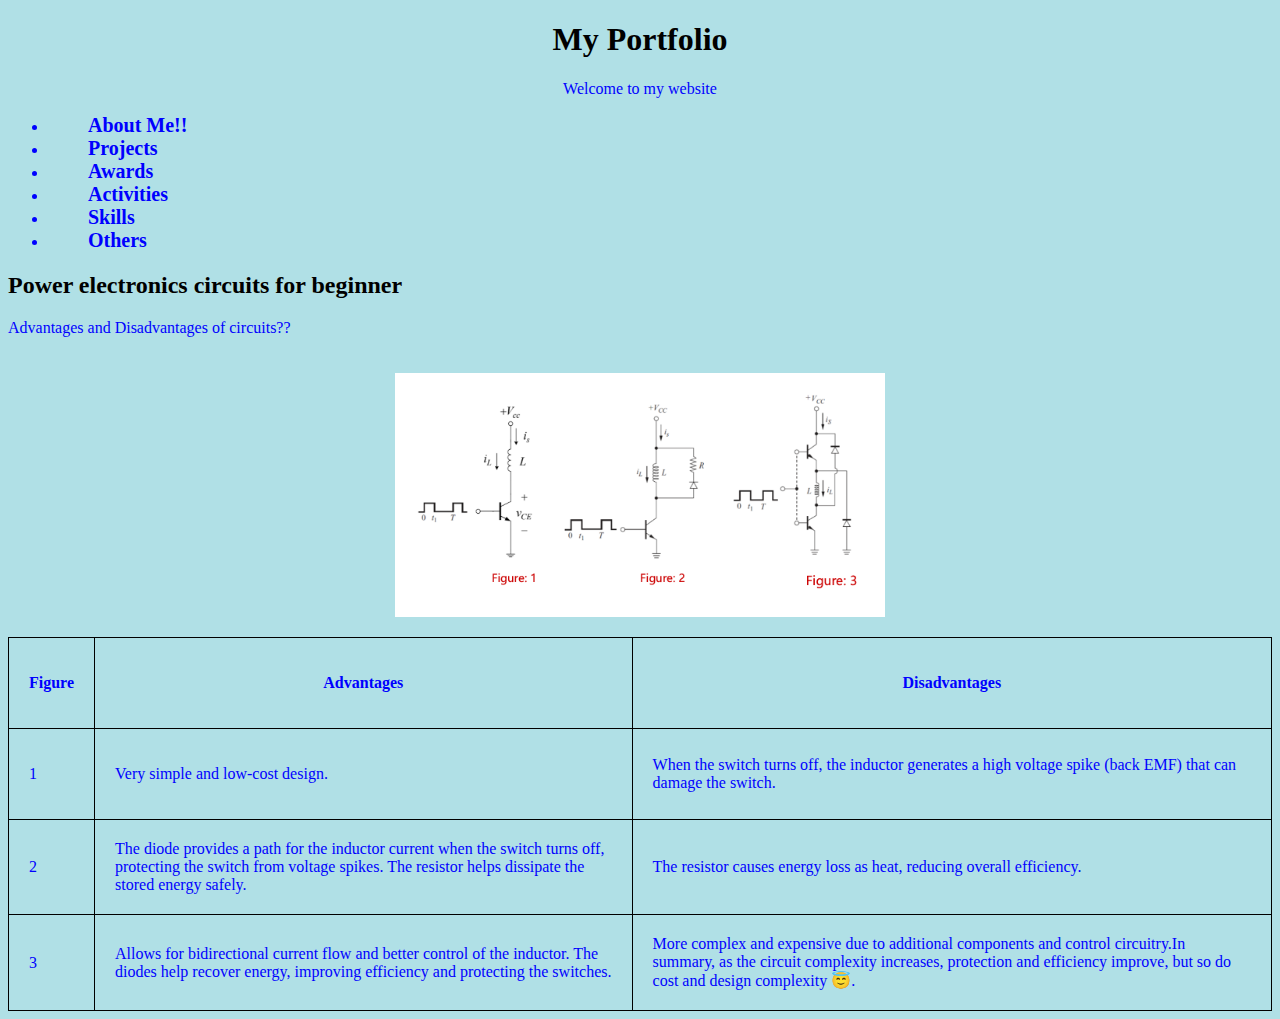
<file: index.html>
<!DOCTYPE html>
<html>
  <style>
img {
  display: block;
  margin-left: auto;
  margin-right: auto;
}
</style>
  <link rel="stylesheet" href="style.css">
  
<body  style="background-color:powderblue;">

<nav>
<h1 style="text-align:center;">My Portfolio</h1>
<p style="text-align:center;">Welcome to my website</p>
<div class="menu">
<ul>
<li><a href = "aboutme.html">About me!!</a></li> 

<li><a href="https://jirapatbk.github.io/pages/page_3/My pojects.html">Projects</a></li>

<li><a href="https://jirapatbk.github.io/pages/page_4/">Awards</a></li>

<li><a href="https://jirapatbk.github.io/pages/page_5/">Activities</a></li>

<li><a href="https://jirapatbk.github.io/pages/page_6/">Skills</a></li>

<li><a href = "others.html">others</a></li>
  </ul>
 </div>

  </nav>
   
<h2>Power electronics circuits for beginner </h2>

<p>Advantages and Disadvantages of circuits??</p>
<div class = "box1 "><img src="Screenshot 2025-08-28 174930.png" alt="circuit" style="width:40%"></div>

<div>
<table>
<thead>
 <tr>

 <th>Figure</th>
 <th>Advantages</th>
 <th>Disadvantages</th>


   
 </tr>

 



  
</thead>
  <tbody>
   <tr>


    <td>1</td>
         <td>Very simple and low-cost design.</td>
         <td>When the switch turns off, the inductor generates a high voltage spike (back EMF) that can damage the switch.</td>


       </tr>
       <tr>
         <td>2</td>
         <td>The diode provides a path for the inductor current when the switch turns off, protecting the switch from voltage spikes. The resistor helps dissipate the stored energy safely.

         </td>
         <td>The resistor causes energy loss as heat, reducing overall efficiency.</td>



       </tr>
       <tr>

            <td>3</td>
            <td>	Allows for bidirectional current flow and better control of the inductor. The diodes help recover energy, improving efficiency and protecting the switches.

            </td>
            <td>More complex and expensive due to additional components and control circuitry.In summary, as the circuit complexity increases, protection and efficiency improve, but so do cost and design complexity 😇.</td>



     
   </tr>



    
  </tbody>







  
</table>






  
</div>
 


  
</body>
</html>
</file>
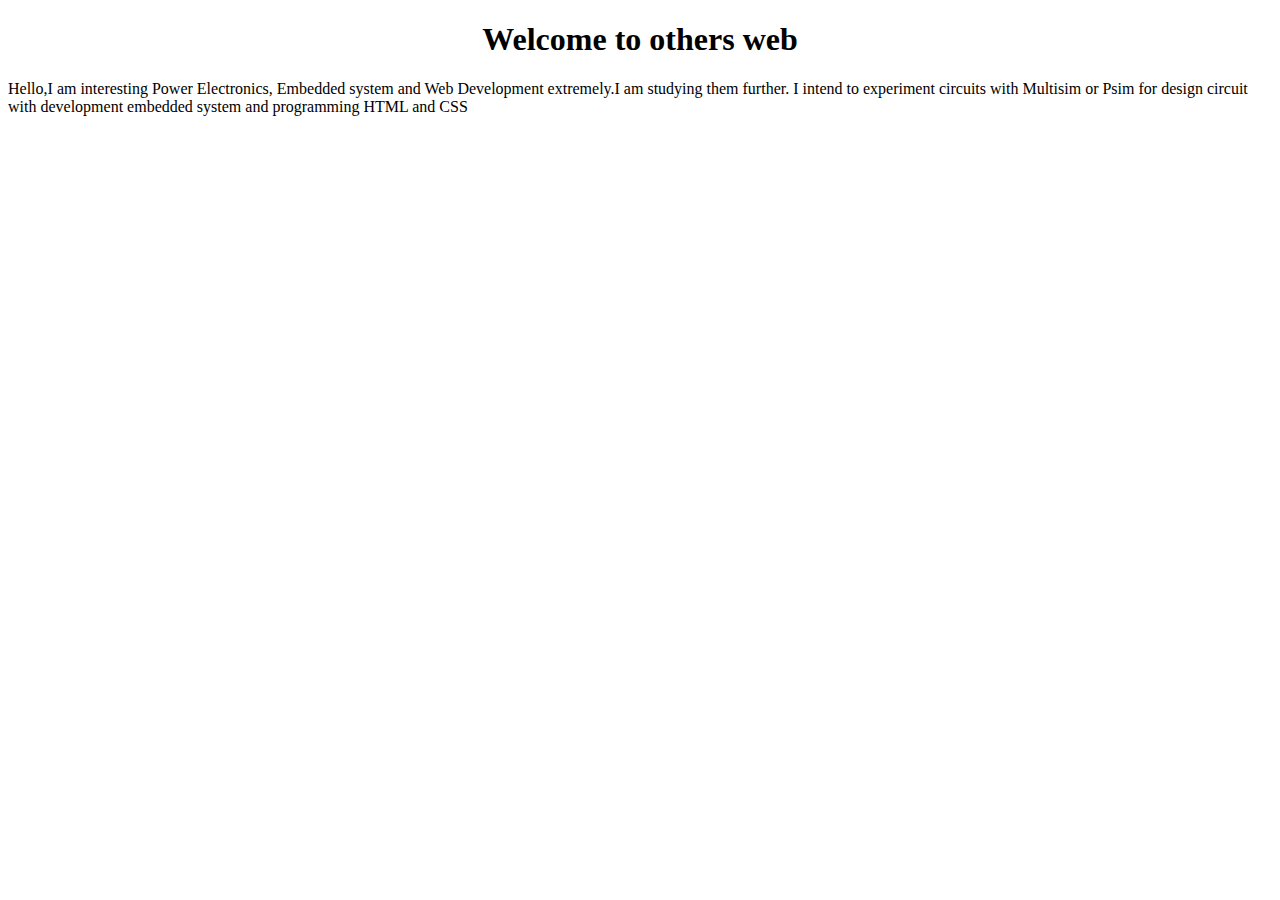
<file: others.html>
<!DOCTYPE html>
<html>
<head>
<title>
Others
</title>


</head>

<body>

<h1 style="text-align:center;">Welcome to others web</h1>
<p>Hello,I am interesting Power Electronics, Embedded system and Web Development extremely.I am studying them further. I intend to experiment circuits with Multisim or Psim for design circuit with development embedded system and programming HTML and CSS</p>


</body>







</html>
</file>
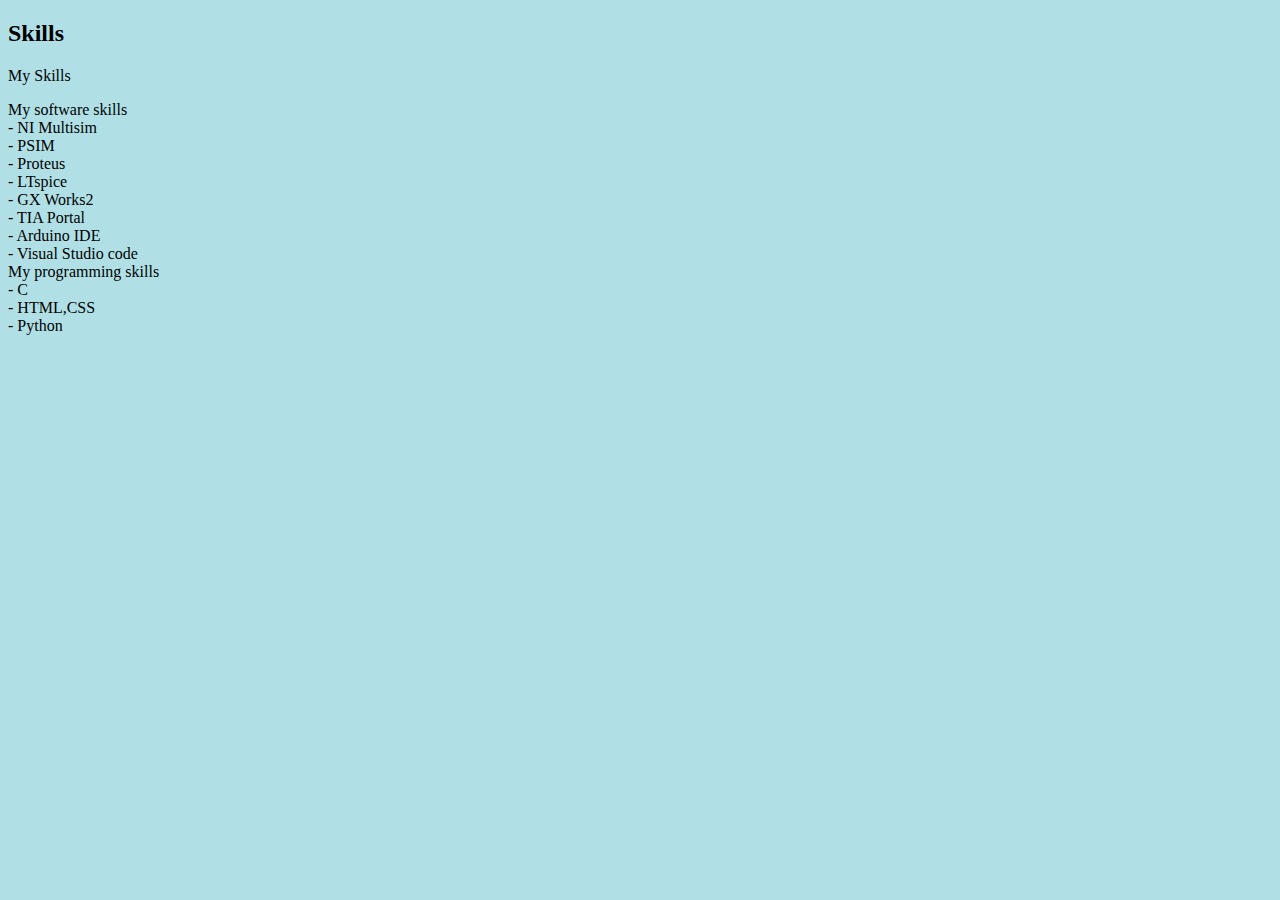
<file: pages/page_6/My Skills.html>
<!DOCTYPE html>
<html>
<body style="background-color:powderblue;">

<h2>Skills</h2>
<p>My Skills</p>



 <p> 
<li>My software skills</li>
<li>- NI Multisim</li>
<li>- PSIM</li>
<li>- Proteus</li>
<li>- LTspice</li>
<li>- GX Works2</li>
<li>- TIA Portal</li>
<li>- Arduino IDE</li>
<li>- Visual Studio code</li>
  
<li>My programming skills</li>
<li>- C </li>
<li>- HTML,CSS </li>
<li>- Python </li>   </p>


 

</body>
</html>
</file>
<file: style.css>
p{

  color: blue;
  




  
}

div{

color: blue;
  
}
nav a{

  text-decoration: none;
  text-transform: capitalize;
  color: blue;
  font-size: 20px;
  font-weight: 600;
  padding: 0 10px;
  margin: 0 30px;
  position: relative;
  



}
nav a:hover{

  color: red;


}
table , th ,td{

  border: 1px solid black;
  border-collapse: collapse;
  

}
th{

  height: 50px;
  padding: 20px;

  
}
td{

 height: 50px;
 padding: 20px;
 margin: 20px;


  
}
th:hover{

  color: red;

  
}
td:hover{

  color: red;

  
}
.box1:hover{

  transform: scale(1.3);
  transition: 1s;
 


  
}
.box1{

  padding: 20px;

  
}
a{

  margin-top: 20px;
  margin-bottom: 20px;
  


  
}
</file>
